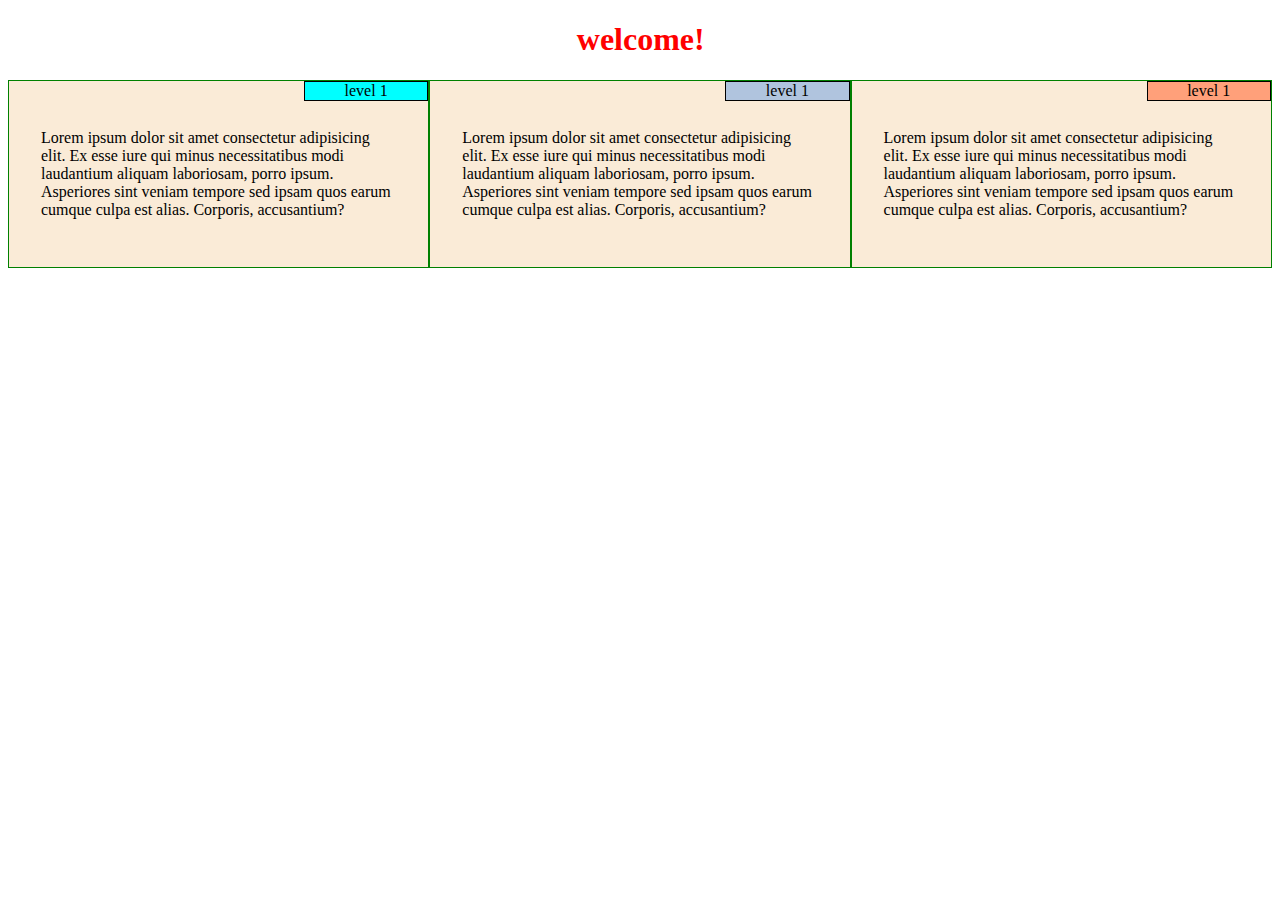
<file: index.html>
<!DOCTYPE html>
<html lang="en">
<head>
    <meta charset="UTF-8">
    <meta http-equiv="X-UA-Compatible" content="IE=edge">
    <meta name="viewport" content="width=device-width, initial-scale=1.0">
    <title>Document</title>
    <link rel="stylesheet" href="css/styles.css">
</head>
<body>
    <h1>welcome!</h1>
    <div class="row">
        <div class="col-lg-4 col-md-6 col-sm-12" id="section">
       <div class="title" id="title1">level 1</div>
       <p>Lorem ipsum dolor sit amet consectetur adipisicing elit. Ex esse iure qui minus necessitatibus modi laudantium aliquam laboriosam, porro ipsum. Asperiores sint veniam tempore sed ipsam quos earum cumque culpa est alias. Corporis, accusantium?</p>
    </div>
    <div class="col-lg-4 col-md-6 col-sm-12" id="section">
       <div class="title" id="title2">level 1</div>
       <p>Lorem ipsum dolor sit amet consectetur adipisicing elit. Ex esse iure qui minus necessitatibus modi laudantium aliquam laboriosam, porro ipsum. Asperiores sint veniam tempore sed ipsam quos earum cumque culpa est alias. Corporis, accusantium?</p>
    </div>
    <div class="col-lg-4 col-md-12 col-sm-12" id="section">
       <div class="title" id="title3">level 1</div>
       <p>Lorem ipsum dolor sit amet consectetur adipisicing elit. Ex esse iure qui minus necessitatibus modi laudantium aliquam laboriosam, porro ipsum. Asperiores sint veniam tempore sed ipsam quos earum cumque culpa est alias. Corporis, accusantium?</p>
    </div>
    </div>
</body>
</html>
</file>
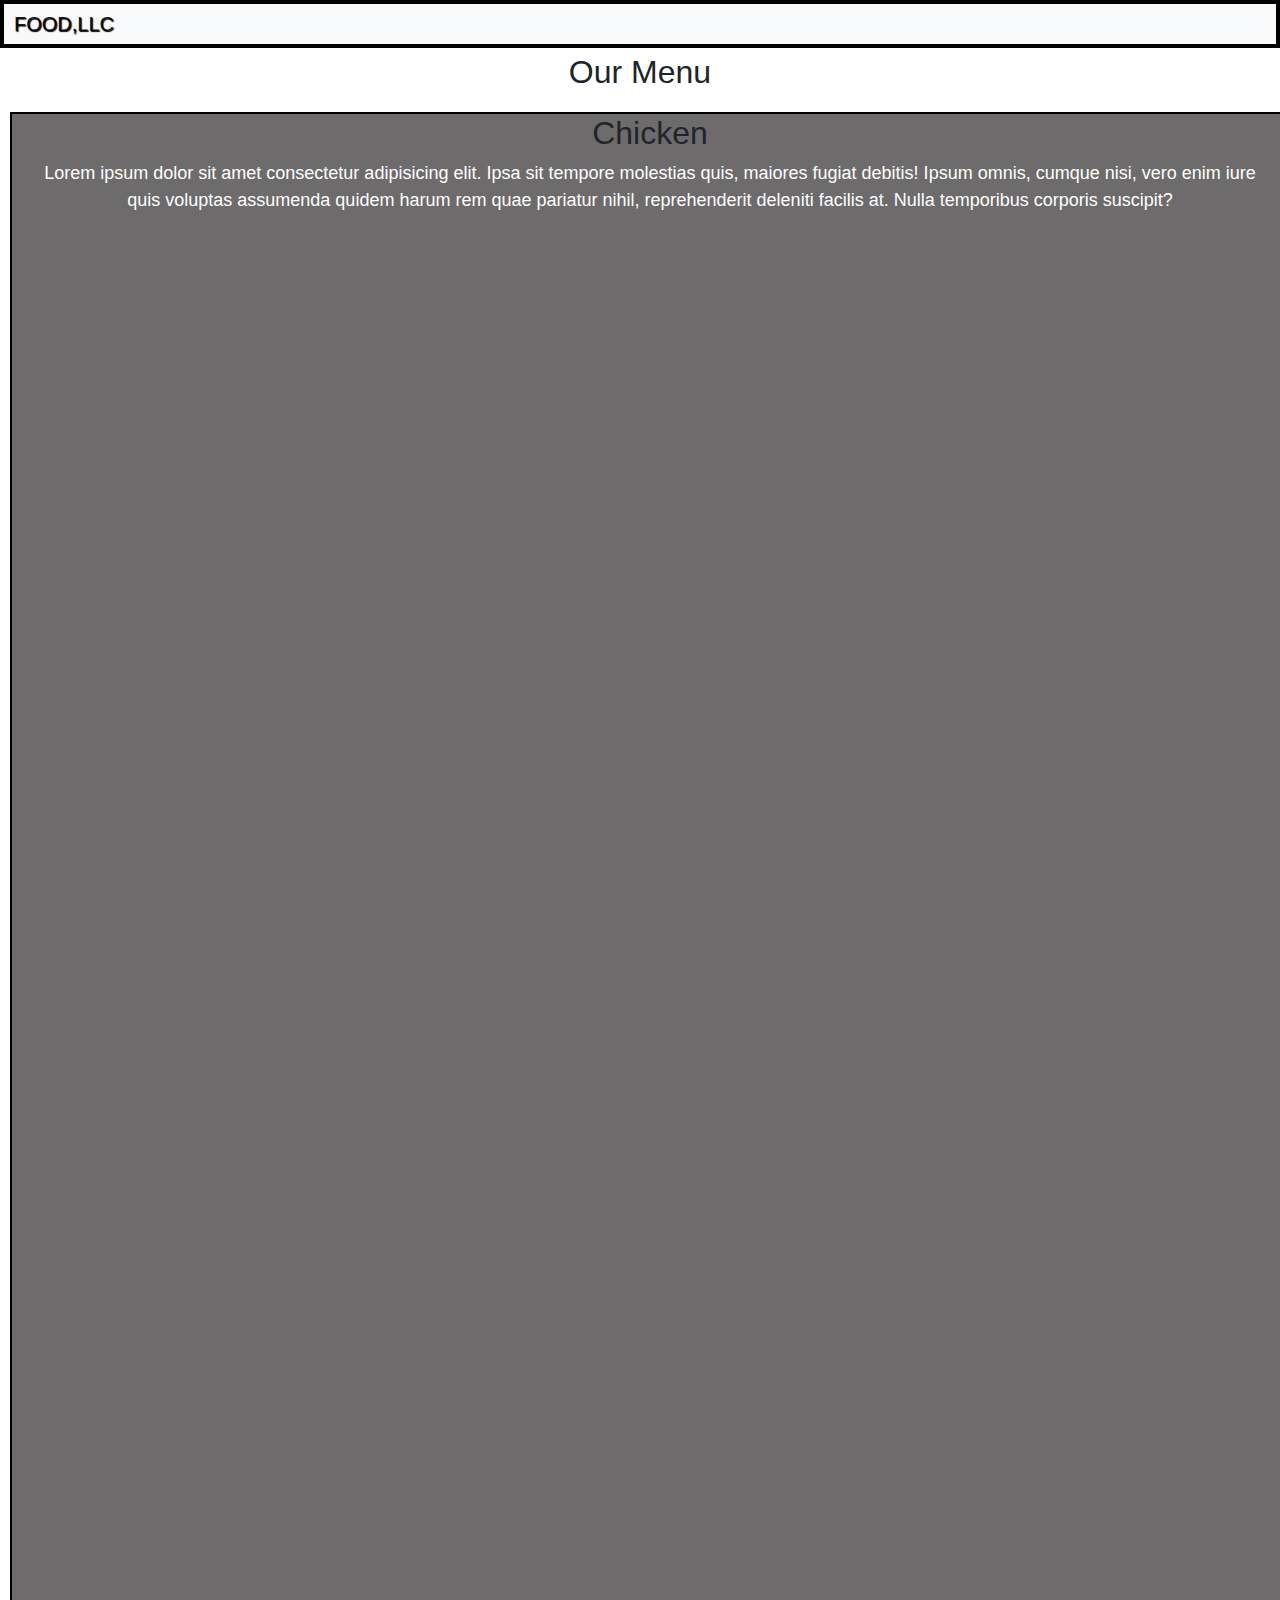
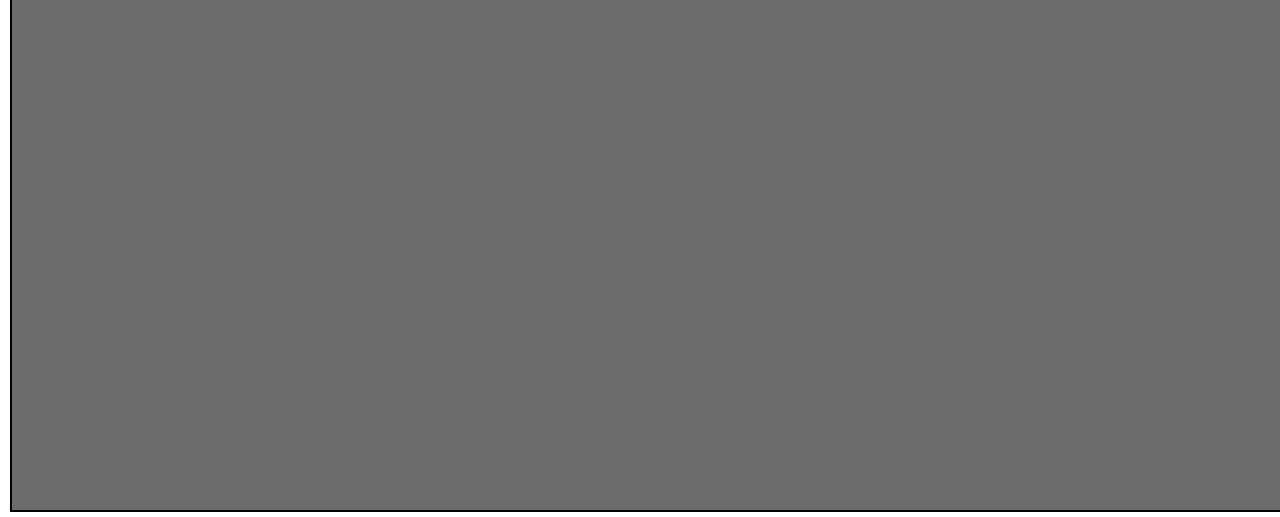
<file: assignment2/index.html>
<!doctype html>
<html lang="en">

<head>
    <!-- Required meta tags -->
    <meta charset="utf-8">
    <meta name="viewport" content="width=device-width, initial-scale=1, shrink-to-fit=no">

    <!-- Bootstrap CSS -->
    <link rel="stylesheet" href="https://stackpath.bootstrapcdn.com/bootstrap/4.3.1/css/bootstrap.min.css"
        integrity="sha384-ggOyR0iXCbMQv3Xipma34MD+dH/1fQ784/j6cY/iJTQUOhcWr7x9JvoRxT2MZw1T" crossorigin="anonymous">
    <link rel="stylesheet" href="css/styles.css">

    <title>Hello, world!</title>
</head>

<body>


    <!-- Optional JavaScript -->

    <!-- jQuery first, then Popper.js, then Bootstrap JS -->
     <script src="https://code.jquery.com/jquery-3.3.1.slim.min.js" integrity="sha384-q8i/X+965DzO0rT7abK41JStQIAqVgRVzpbzo5smXKp4YfRvH+8abtTE1Pi6jizo" crossorigin="anonymous"></script>
    <script src="https://cdnjs.cloudflare.com/ajax/libs/popper.js/1.14.7/umd/popper.min.js" integrity="sha384-UO2eT0CpHqdSJQ6hJty5KVphtPhzWj9WO1clHTMGa3JDZwrnQq4sF86dIHNDz0W1" crossorigin="anonymous"></script>
    <script src="https://stackpath.bootstrapcdn.com/bootstrap/4.3.1/js/bootstrap.min.js" integrity="sha384-JjSmVgyd0p3pXB1rRibZUAYoIIy6OrQ6VrjIEaFf/nJGzIxFDsf4x0xIM+B07jRM" crossorigin="anonymous"></script> 


    <header>
        <nav class="navbar navbar-expand-lg navbar-expand-md navbar-expand-sm navbar-light bg-light">
            <a class="navbar-brand" href="#">FOOD,LLC</a>
            <button class="navbar-toggler" type="button" data-toggle="collapse" data-target="#navbarSupportedContent" aria-controls="navbarSupportedContent" aria-expanded="false" aria-label="Toggle navigation">
              <span class="navbar-toggler-icon"></span>
            </button>
          
            <div class="collapse navbar-collapse " id="navbarSupportedContent">
              <ul class="navbar-nav mr-auto d-block d-sm-none">
                <li class="nav-item">
                  <a class="nav-link" href="#">Chicken<span class="sr-only">(current)</span></a>
                </li>
                <li class="nav-item">
                  <a class="nav-link" href="#">Beef</a>
                </li>
                <li class="nav-item">
                  <a class="nav-link" href="#">Sushi</a>
                </li>
              </ul>
             
            </div>
          </nav>
    </header>

    <!-- Body portion starts -->
    <div class="heading menu">
        <p class="text-center">Our Menu</p>
    </div>

        <div class="col-md-12 col-sm-12 col-xs-12 section">
            
                <h2 class="chicken">Chicken</h2>
                <div>
                    <p>Lorem ipsum dolor sit amet consectetur adipisicing elit. Ipsa sit tempore molestias quis, maiores
                        fugiat debitis! Ipsum omnis, cumque nisi, vero enim iure quis voluptas assumenda quidem harum
                        rem quae pariatur nihil, reprehenderit deleniti facilis at. Nulla temporibus corporis suscipit?
                    </p>
                </div>
        
        </div>
        
       
    


</body>

</html>
</file>
<file: css/styles.css>
*{
    box-sizing: border-box;
}

h1{
    color: red;
    width:10%;
    margin-left: auto;
    margin-right: auto;
}
.row{
    width: 100%;
    }
.title{
    float: right;
    border: 1px solid black;
    width: 35%;
    text-align: center;
    margin: -2em;
    padding: 0px;
}
#title1{
    background-color: aqua;
    
}
#title2{background-color: lightsteelblue;}
#title3{background-color: lightsalmon;}
#section{
    background-color: antiquewhite;
    padding: 2em;
    position: relative;
    margin: 0px 0% 3% 0px;
}



/********** desktop devices only **********/
@media (min-width: 992px) {
    .col-lg-1, .col-lg-2, .col-lg-3, .col-lg-4, .col-lg-5, .col-lg-6, .col-lg-7, .col-lg-8, .col-lg-9, .col-lg-10, .col-lg-11, .col-lg-12 {
      float: left;
      border: 1px solid green;
    }
    .col-lg-1 {
      width: 8.33%;
    }
    .col-lg-2 {
      width: 16.66%;
    }
    .col-lg-3 {
      width: 25%;
    }
    .col-lg-4 {
      width: 33.33%;
    }
    .col-lg-5 {
      width: 41.66%;
    }
    .col-lg-6 {
      width: 50%;
    }
    .col-lg-7 {
      width: 58.33%;
    }
    .col-lg-8 {
      width: 66.66%;
    }
    .col-lg-9 {
      width: 74.99%;
    }
    .col-lg-10 {
      width: 83.33%;
    }
    .col-lg-11 {
      width: 91.66%;
    }
    .col-lg-12 {
      width: 100%;
    }
  }
  
  /********** tablet devices only **********/
  @media (min-width: 768px) and (max-width: 991px) {
    .col-md-1, .col-md-2, .col-md-3, .col-md-4, .col-md-5, .col-md-6, .col-md-7, .col-md-8, .col-md-9, .col-md-10, .col-md-11, .col-md-12 {
      float: left;
      border: 1px solid green;
    }
    .col-md-1 {
      width: 8.33%;
    }
    .col-md-2 {
      width: 16.66%;
    }
    .col-md-3 {
      width: 25%;
    }
    .col-md-4 {
      width: 33.33%;
    }
    .col-md-5 {
      width: 41.66%;
    }
    .col-md-6 {
      width: 50%;
    }
    .col-md-7 {
      width: 58.33%;
    }
    .col-md-8 {
      width: 66.66%;
    }
    .col-md-9 {
      width: 74.99%;
    }
    .col-md-10 {
      width: 83.33%;
    }
    .col-md-11 {
      width: 91.66%;
    }
    .col-md-12 {
      width: 100%;
    }
  }
  
  /*****mobile devices******/
  @media (max-width:767px) {
    .col-sm-1, .col-sm-2, .col-sm-3, .col-sm-4, .col-sm-5, .col-sm-6, .col-sm-7, .col-sm-8, .col-sm-9, .col-sm-10, .col-sm-11, .col-sm-12 {
      float: left;
      border: 1px solid green;
    }
    .col-sm-1 {
      width: 8.33%;
    }
    .col-sm-2 {
      width: 16.66%;
    }
    .col-sm-3 {
      width: 25%;
    }
    .col-sm-4 {
      width: 33.33%;
    }
    .col-sm-5 {
      width: 41.66%;
    }
    .col-sm-6 {
      width: 50%;
    }
    .col-sm-7 {
      width: 58.33%;
    }
    .col-sm-8 {
      width: 66.66%;
    }
    .col-sm-9 {
      width: 74.99%;
    }
    .col-sm-10 {
      width: 83.33%;
    }
    .col-sm-11 {
      width: 91.66%;
    }
    .col-sm-12 {
      width: 100%;
    }
  }
</file>
<file: assignment2/css/styles.css>
*{
    box-sizing: border-box;
}
body{
    background-color:white;
}

header {
    background-color:rgb(109, 107, 107);
    font-size: 2em;
    text-shadow: 1px 1px 1px black;
    border: 4px solid black;
}
.heading{
    width: 100%;
    font-size: 2em;
   
}


.section
{
    background-color:rgb(109, 107, 107);
    text-align: center;
    border :2.5px solid black ;
    height: 2000px;
    margin:10px 5px 5px 10px;

}




.section p{
    color: white;
    font-size: large;
}

.nav-item{

    border: 2px solid black;
    background-color: darkkhaki;
    text-align: center;
}
.navbar{
    padding: 0px;
}
.navbar-brand{
    padding-left: 0.5em;
}
</file>
